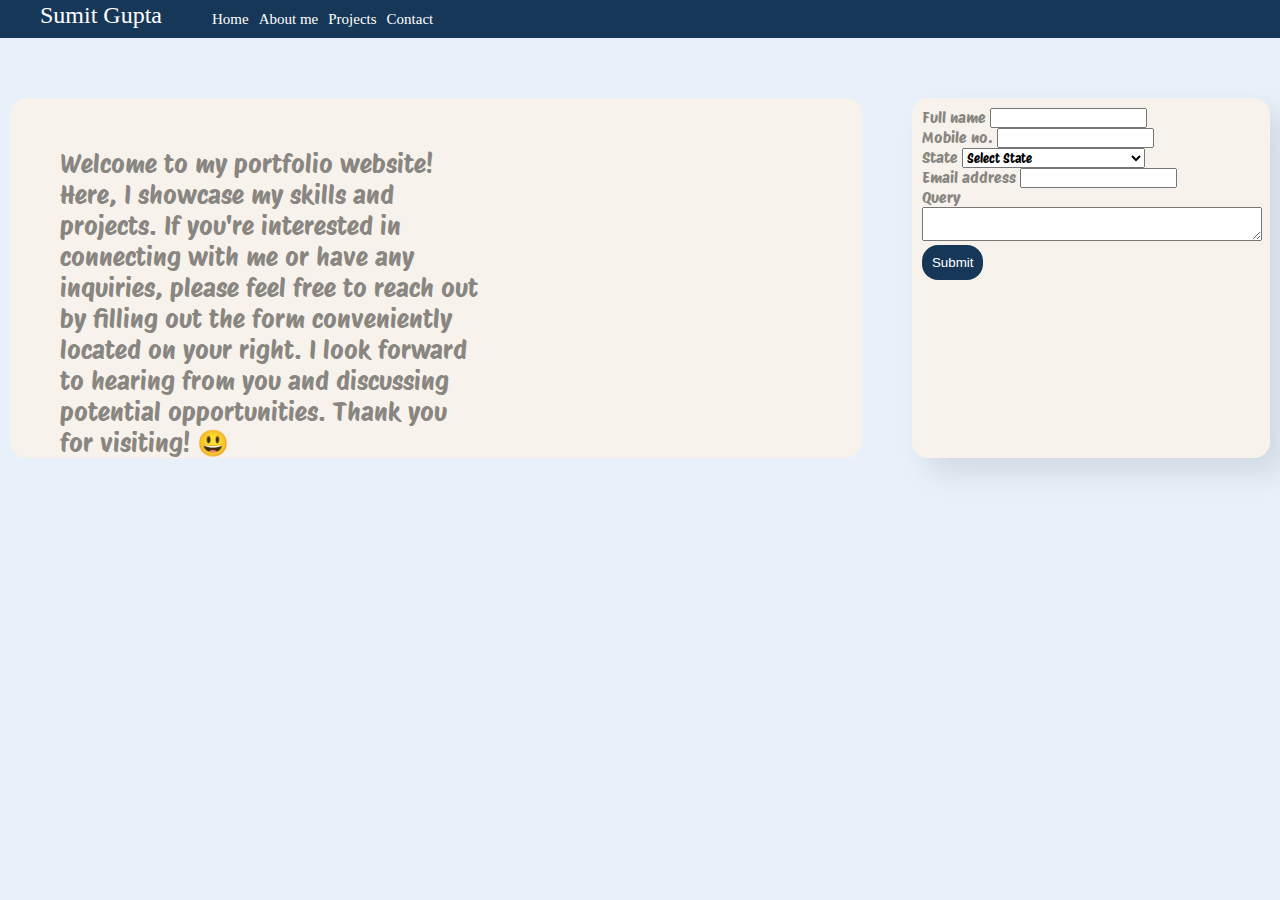
<file: contactme.html>
<!DOCTYPE html>
<html lang="en">

<head>
    <meta charset="UTF-8">
    <meta name="viewport" content="width=device-width, initial-scale=1.0">
    <title>Contact</title>
    <link href="https://cdn.jsdelivr.net/npm/bootstrap@5.3.2/dist/css/bootstrap.min.css" rel="stylesheet"
        integrity="sha384-T3c6CoIi6uLrA9TneNEoa7RxnatzjcDSCmG1MXxSR1GAsXEV/Dwwykc2MPK8M2HN" crossorigin="anonymous">
        <link rel="preconnect" href="https://fonts.googleapis.com">
        <link rel="preconnect" href="https://fonts.gstatic.com" crossorigin>
        <link href="https://fonts.googleapis.com/css2?family=Protest+Riot&display=swap" rel="stylesheet">
        <link rel="stylesheet" href="./contactme.css">
</head>

<body>
    <header>
        <div class="container1">
            <div class="title">
             <a href="index.html">Sumit Gupta</a>
            </div>
            <div class="navbar1">
                <a href="index.html" target="_parent">Home</a>
                <a href="#">About me</a>
                <a href="#">Projects</a>
                <a href="contactme.html" target="_parent">Contact</a>
            </div>
        </div>
    </header>
    <div class="form-div">
        <div class="side-img">
            <div id="content-img">
                <p>Welcome to my portfolio website! Here, I showcase my skills and projects. If you're interested in
                    connecting with me or have any inquiries, please feel free to reach out by filling out the form
                    conveniently located on your right. I look forward to hearing from you and discussing potential
                    opportunities. Thank you for visiting! 😃</p>
            </div>
        </div>
        <div class="container form">
            <form>
                <div class="mb-3">
                    <label for="name" class="form-label">Full name</label>
                    <input type="text" class="form-control" id="name" aria-describedby="name" required>
                </div>
                <div class="mb-3">
                    <label for="tel" class="form-label">Mobile no.</label>
                    <input type="tel" class="form-control" id="name" aria-describedby="mobile" required>
                </div>
                <div class="mb-3">
                    <label for="state" class="form-label-sm">State</label>
                    <select class="form-select form-select-sm" aria-label="Small select example" id="state" required>
                        <option selected>Select State</option>
                    </select>
                </div>
                <div class="mb-3">
                    <label for="exampleInputEmail1" class="form-label">Email address</label>
                    <input type="email" class="form-control" id="exampleInputEmail1" aria-describedby="emailHelp" required>
                </div>
                <div class="mb-3">
                    <label for="exampleInputEmail1" class="form-label">Query</label><br>
                    <textarea class="form-control" aria-label="With textarea" required></textarea>
                </div>
                <button type="submit">Submit</button>
            </form>
        </div>
    </div>
    <script src="./state.js"></script>
    <script src="./contactme.js"></script>
</body>
</html>
</file>
<file: contactme.css>
*{
    padding: 0;
    margin: 0;
}
body{
    background-color: #e8f0fa;
}
a{
    text-decoration: none;
}
.form-div{
  display: flex;
  justify-content: center;
  justify-content: space-around;
  padding: 10px;
  gap: 50px;
}
#content-img{
  margin-top: 50px;
  width: 50%;
  margin-left: 50px;
  font-size: 1.6rem;
  color: #898681;
  font-family: 'Protest Riot', sans-serif;
}
.side-img{
  /* background-image: url("../assets/images/contact-bg.jpg"); */
/* background-color: #163757; */
background-color:#F7F2EB;
  margin-top: 50px;
/* opacity: 0.5;
object-fit: cover; */
/* height: 400px; */
width: 100%;
border-radius: 1rem;
}
.container1 {
  display: flex;
  background-color: #163757;
  height: 38px;
}
.title {
  margin-left: 40px;
  line-height: 1.9rem;
  font-size: 1.5rem;
}
.title a{
  color: white;
}
.navbar1{
  display: flex;
  align-items: center;
  margin-left: 50px;
  gap: 10px;
}
.navbar1 a {
  text-decoration: none;
  color: white;
  font-size: 15px;
  font-weight: 500;
}
.form{
    margin-top: 50px;
    width: 500px;
    padding: 10px;
    background-color:#F7F2EB;
    border-radius: 1rem;
    box-shadow: 15px 15px 30px rgba(0, 0, 0, 0.1);
}
textarea{
    width: 100%;
}
button{
  padding: 10px;
  border-radius: 1rem;
  border: none;
  background-color: #163757;
  color: white;
}
label{
  font-family: 'Protest Riot', sans-serif;
  color: #898681;
}
select,input,textarea{
  font-family: 'Protest Riot', sans-serif;
  font-weight: normal;
}

button:hover{
  background-color: orange;
  
}
</file>
